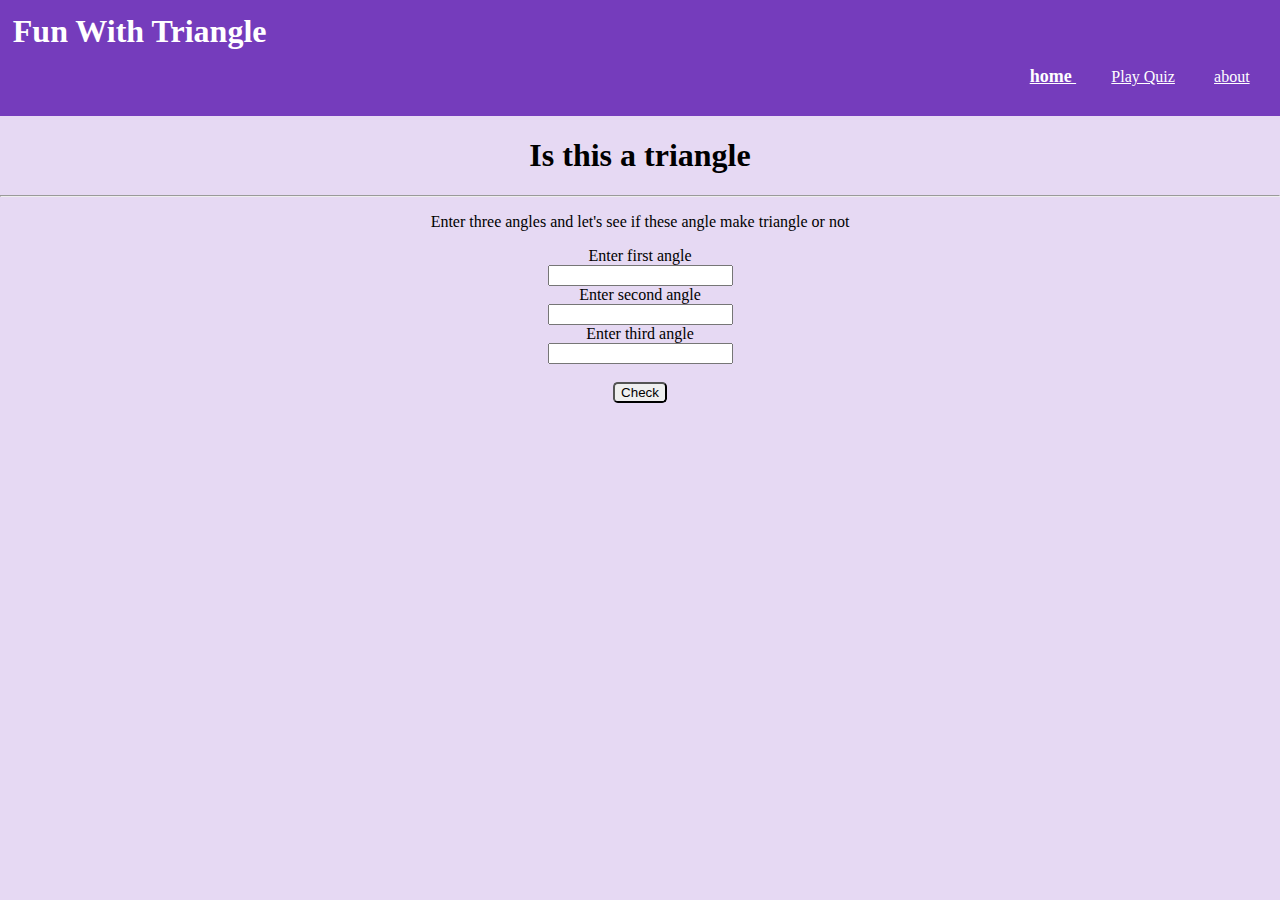
<file: index.html>
<!DOCTYPE html>
<html lang="en">
<head>
    <meta charset="UTF-8">
    <meta http-equiv="X-UA-Compatible" content="IE=edge">
    <meta name="viewport" content="width=device-width, initial-scale=1.0">
    <title>Geometry</title>
    <link rel="stylesheet" href="/style.css">
</head>
<body>
    <nav class="navigation container">
        <div class="nav-brand">Fun With Triangle</div>
        <ul class="list-non-bullet nav-pills" >
            <li class="list-item-inline">
                <a class="link link-active" href="/index.html">home
                </a>
            </li>
            
            <li class="list-item-inline">
                <a class="link" href="/quiz.html"> Play Quiz</a>
            </li>
           
            <li class="list-item-inline">
                <a class="link" href="/hypotenuse.html">about</a>
            </li>
        </ul>
    </nav>
    <h1>Is this a triangle</h1>
    <hr>
<div class="container">
    <p>Enter three angles and let's see if these angle make triangle or not</p>
    <label for="angle-one">Enter first angle</label><br>
    <input type="number" id="angle-one"><br>
    <label for="angle-two">Enter second angle</label><br>
    <input type="number" id="angle-two"><br>
    <label for="angle-three">Enter third angle</label><br>
    <input type="number" id="angle-three"><br><br>
    <button style="border-radius: 0.3rem;" id="check-btn"> Check </button>
<p id="show-message"></p>

</div>
</body>
<script src="/isthis.js"></script>
</html>
</file>
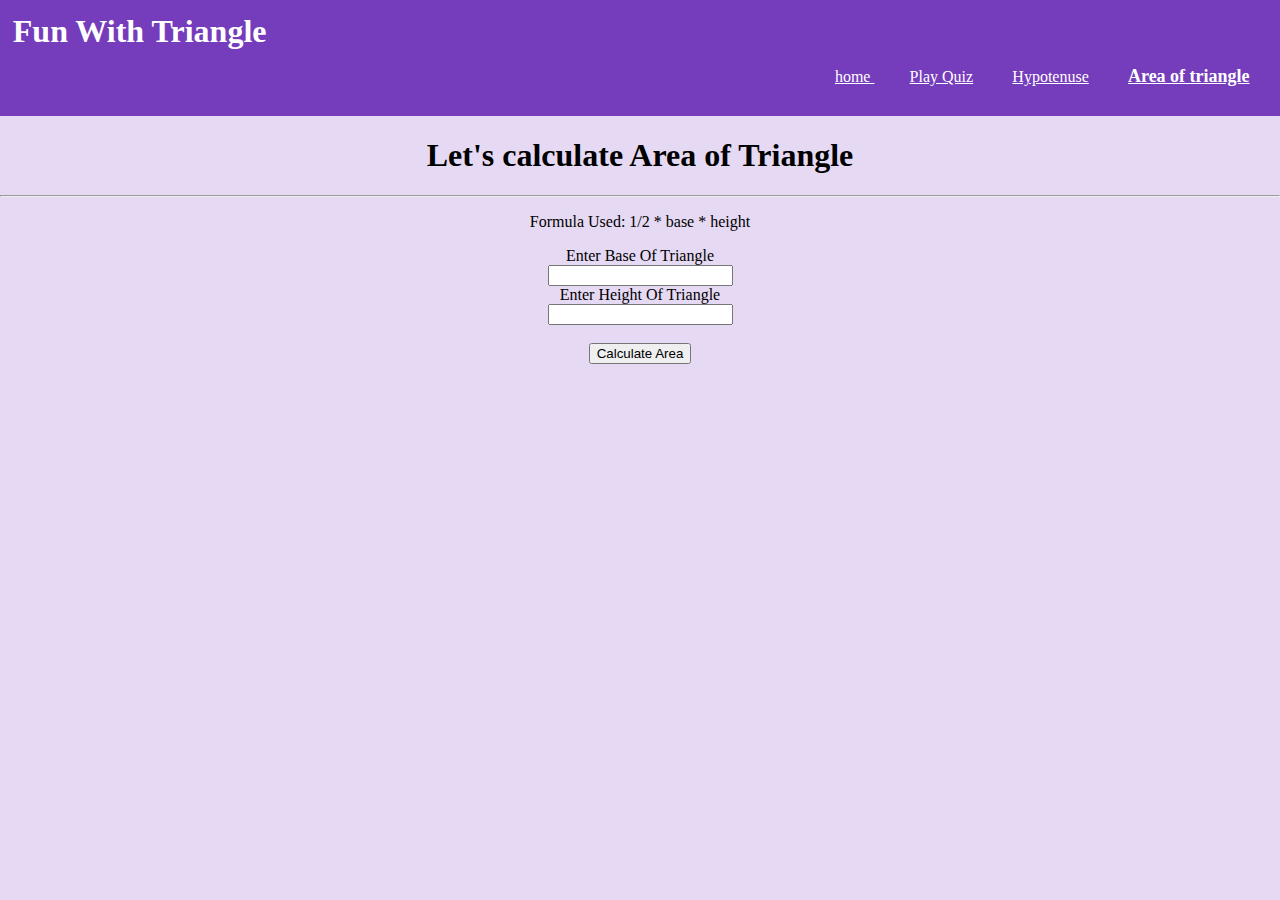
<file: area-of-triangle.html>
<!DOCTYPE html>
<html lang="en">
<head>
    <meta charset="UTF-8">
    <meta http-equiv="X-UA-Compatible" content="IE=edge">
    <meta name="viewport" content="width=device-width, initial-scale=1.0">
    <title>Area of Triangle</title>
    <link rel="stylesheet" href="style.css">
</head>
<body>
    <nav class="navigation container">
        <div class="nav-brand">Fun With Triangle</div>
        <ul class="list-non-bullet nav-pills" >
            <li class="list-item-inline">
                <a class="link " href="/index.html">home
                </a>
            </li>
            
            <li class="list-item-inline">
                <a class="link" href="/quiz.html"> Play Quiz</a>
            </li>
           
            <li class="list-item-inline">
                <a class="link" href="/hypotenuse.html">Hypotenuse</a>
            </li>
            <li class="list-item-inline">
                <a class="link link-active" href="/area-of-triangle.html">Area of triangle</a>
            </li>
        </ul>
    </nav>
    <h1> Let's calculate Area of Triangle</h1>
  
    <hr>
    <div class="container">
        <p>Formula Used: 1/2 * base * height</p>
        <label for="base">Enter Base Of Triangle</label><br>
        <input type="number" id="base"><br>
        <label for="height">Enter Height Of Triangle</label><br>
        <input type="number" id="height"><br><br>
        <button id="check-button"> Calculate Area</button>
        <p id="show-area"></p>
    </div>
<script src="/area-of-triangle.js"></script>
</body>
</html>
</file>
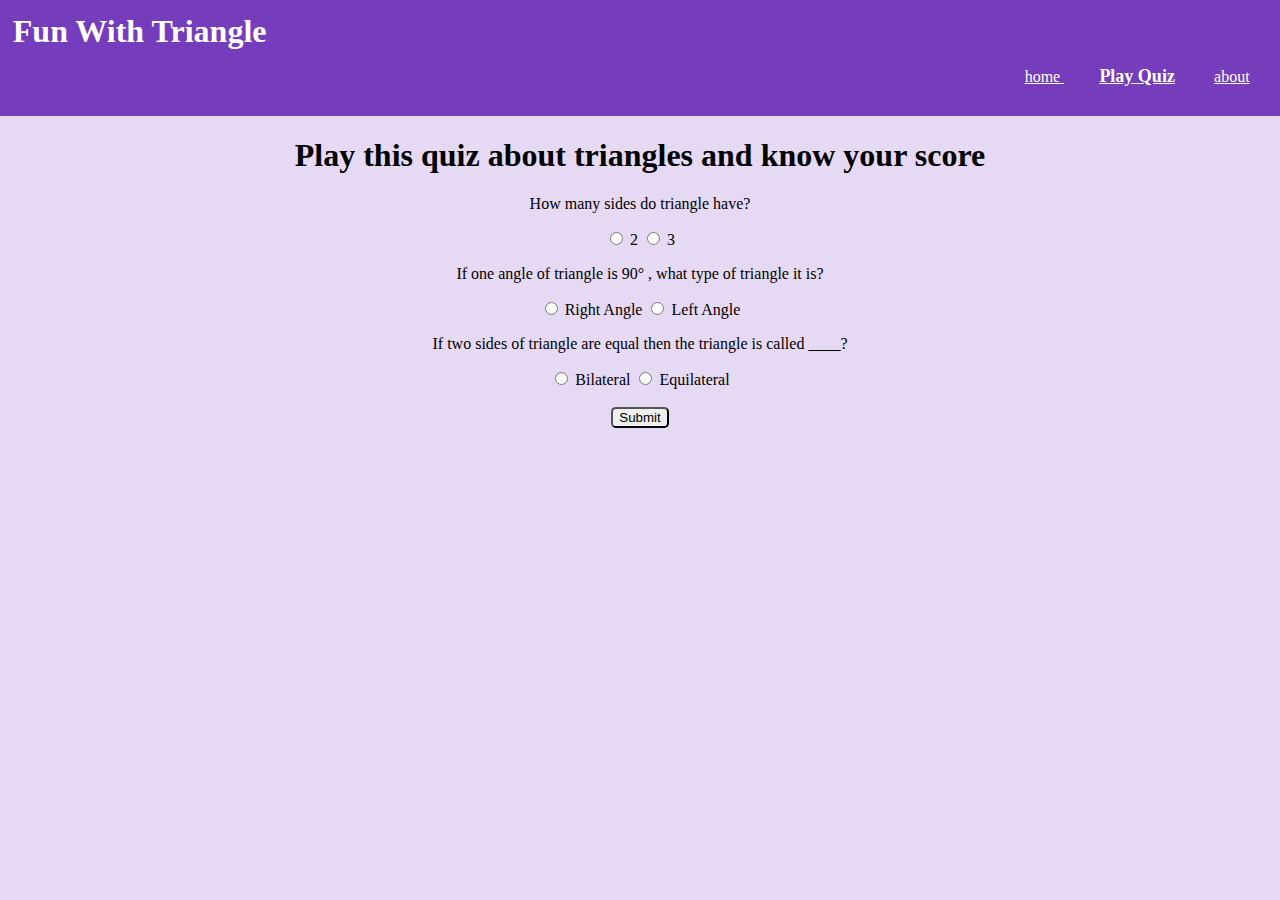
<file: quiz.html>
<!DOCTYPE html>
<html lang="en">
<head>
    <meta charset="UTF-8">
    <meta http-equiv="X-UA-Compatible" content="IE=edge">
    <meta name="viewport" content="width=device-width, initial-scale=1.0">
    <title>quiz</title>
    <link rel="stylesheet" href="/style.css">
</head>
<body>
    <nav class="navigation container">
        <div class="nav-brand">Fun With Triangle</div>
        <ul class="list-non-bullet nav-pills" >
            <li class="list-item-inline">
                <a class="link " href="/index.html">home
                </a>
            </li>
            
            <li class="list-item-inline">
                <a class="link link-active" href="/quiz.html"> Play Quiz</a>
            </li>
           
            <li class="list-item-inline">
                <a class="link" href="/Hypotenuse.html">about</a>
            </li>
        </ul>
    </nav>
    <h1> Play this quiz about triangles and know your score</h1>
    <form class="quiz-form">
        <div class="container">
            <p> How many sides do triangle have?</p>
            <label><input type="radio" name="question1" value="2"> 2 </label>
            <label><input type="radio" name="question1" value="3"> 3 </label>
        </div>
        <div class="container">
            <p> If one angle of triangle is 90° , what type of triangle it is?</p>
            <label><input type="radio" name="question2" value="Right Angle"> Right Angle </label>
            <label><input type="radio" name="question2" value="Left Angle"> Left Angle </label>
        </div>
        <div class="container">
            <p> If two sides of triangle are equal then the triangle is called ____?</p>
            <label><input type="radio" name="question3" value="Bilateral"> Bilateral </label>
            <label><input type="radio" name="question3" value="Equilateral"> Equilateral </label>
        </div>
    </form>
    <br>
    <div class="container">
    <button style="border-radius: 0.3rem;" id="submit-button"> Submit </button>
    <p style="font-size: larger;" id="output"></p>
</div>
   
</body>
<script src="/quiz.js" type="text/javascript"></script>
</html>
</file>
<file: style.css>
body{
    background-color: rgba(212, 189, 235, 0.582);
    margin: 0px;
}

h1{
    text-align: center;
}

.container{
   
    display: block;
    text-align: center;
}

.navigation{
    background-color:  rgba(99, 35, 179, 0.863);
    margin: 0px;
    color: white;
    padding: 0.8rem 0.8rem;
}

.nav-brand{
    text-align: left;
    font-weight: bolder;
    font-size: xx-large;
}

.navigation .nav-brand{
    font-weight: bold;
}
.navigation .nav-pills{
    text-align: right;
  
}

.list-item-inline{
    display: inline;
padding: 0rem 0.5rem;

}

.link{
    color: white;
    padding: 0.3rem 0.6rem;
}
.link-active{
    font-weight: bolder;
    font-size: large;
}
</file>
